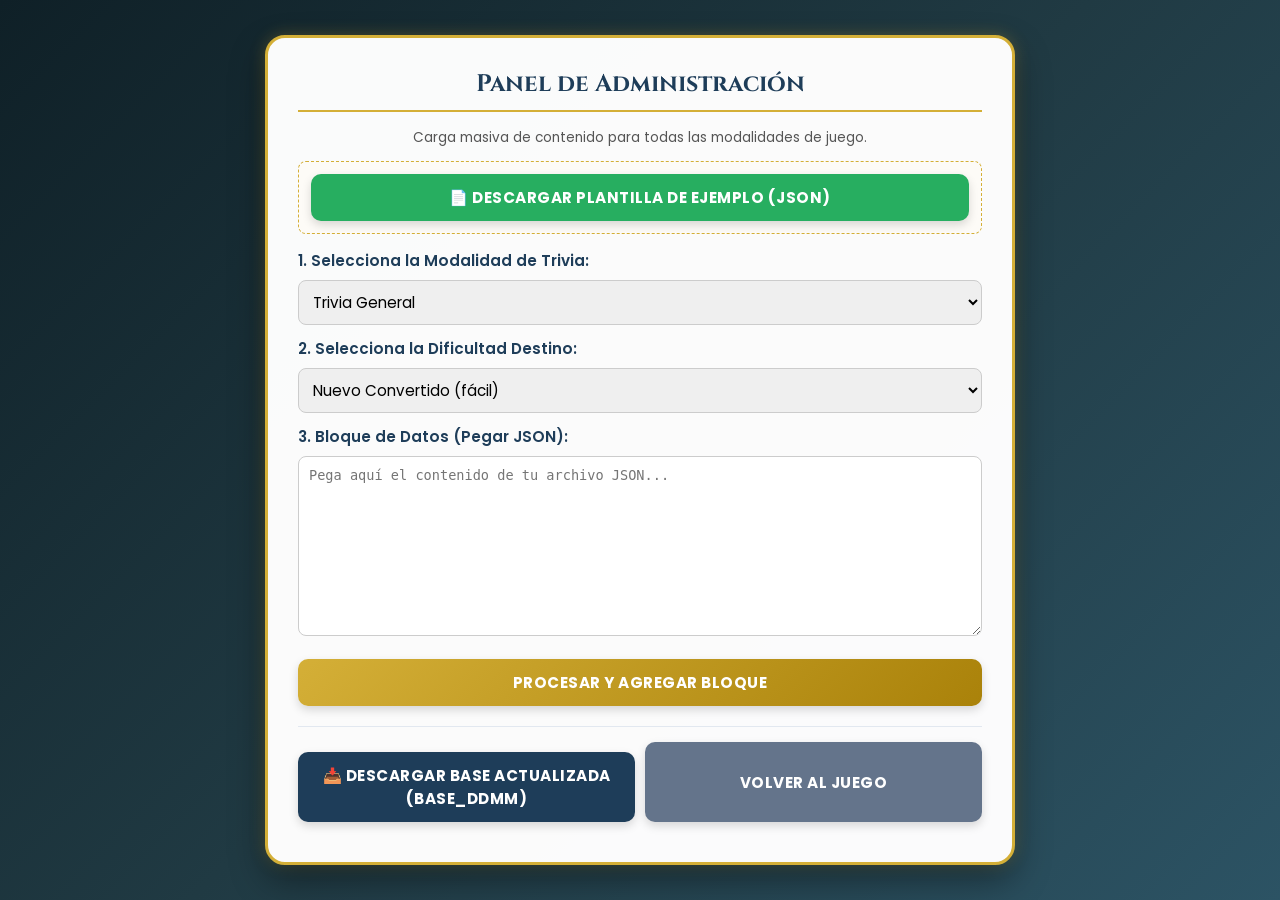
<file: admin.html>
<!DOCTYPE html>
<html lang="es">
<head>
  <meta charset="UTF-8">
  <meta name="viewport" content="width=device-width, initial-scale=1.0">
  <title>Panel de Administración - Trivia Bíblica RVR1960</title>
  <link href="https://fonts.googleapis.com/css2?family=Cinzel:wght@600;700&family=Poppins:wght@400;500;600;700&display=swap" rel="stylesheet">
  <link rel="stylesheet" href="style.css">
  <style>
    textarea { width: 100%; height: 180px; padding: 10px; border-radius: 8px; border: 1px solid #ccc; font-family: monospace; font-size: 0.85rem; resize: vertical; }
    select { width: 100%; padding: 10px; border-radius: 8px; border: 1px solid #ccc; font-family: inherit; margin-bottom: 12px; }
  </style>
</head>
<body>

<div class="card" style="max-width: 750px;">
  <h1>Panel de Administración</h1>
  <p style="font-size: 0.85rem; color: #555; text-align: center;">Carga masiva de contenido para todas las modalidades de juego.</p>
  
  <div style="margin-bottom: 15px; background: #fdfbf7; border: 1px dashed var(--gold); padding: 12px; border-radius: 8px; text-align: center;">
    <button class="btn" style="background: #27ae60; margin: 0;" onclick="downloadTemplateFile()">📄 Descargar Plantilla de Ejemplo (JSON)</button>
  </div>

  <div class="form-group">
    <label>1. Selecciona la Modalidad de Trivia:</label>
    <select id="bulk-trivia-type" onchange="updateHelpFormat()">
      <option value="general">Trivia General</option>
      <option value="books">¿En qué libro está?</option>
      <option value="characters">¿Qué personaje es?</option>
      <option value="complete">¿Cómo sigue el versículo?</option>
    </select>

    <label>2. Selecciona la Dificultad Destino:</label>
    <select id="bulk-difficulty">
      <option value="easy">Nuevo Convertido (fácil)</option>
      <option value="medium">Bautizado (medio)</option>
      <option value="hard">Profeta (difícil)</option>
    </select>
    
    <label>3. Bloque de Datos (Pegar JSON):</label>
    <textarea id="bulk-json-input" placeholder="Pega aquí el contenido de tu archivo JSON..."></textarea>
  </div>
  
  <button class="btn" onclick="adminProcessBulk()">Procesar y Agregar Bloque</button>

  <div style="margin-top: 20px; border-top: 1px solid #e2e8f0; padding-top: 15px; display: flex; gap: 10px;">
    <button class="btn" style="background: var(--primary); flex: 1;" onclick="adminExportDatabaseFile()">📥 Descargar Base Actualizada (BASE_DDMM)</button>
    <button class="btn btn-secondary" style="flex: 1; margin-top:0;" onclick="window.location.href='index.html'">Volver al Juego</button>
  </div>
</div>

<script src="database.js"></script>
<script src="admin.js"></script>
</body>
</html>
</file>
<file: style.css>
:root {
  --primary: #1e3d59;
  --gold: #d4af37;
  --gold-light: #f3e5ab;
  --gold-dark: #aa820a;
  --bg-gradient: linear-gradient(135deg, #0f2027, #203a43, #2c5364);
  --card-bg: rgba(255, 255, 255, 0.98);
  --success: #27ae60;
  --danger: #c0392b;
  --text: #2c3e50;
}

* { box-sizing: border-box; }

body { 
  font-family: 'Poppins', sans-serif; 
  background: var(--bg-gradient); 
  min-height: 100vh; 
  margin: 0; 
  display: flex; 
  justify-content: center; 
  align-items: center; 
  padding: 12px; 
  color: var(--text); 
  font-size: 1.1rem;
}

.card { 
  background: var(--card-bg); 
  padding: 30px; 
  border-radius: 20px; 
  box-shadow: 0 15px 35px rgba(0, 0, 0, 0.4), 0 0 15px rgba(212, 175, 55, 0.3); 
  max-width: 800px; 
  width: 100%; 
  border: 3px solid var(--gold); 
}

#custom-popup-alert {
  position: fixed;
  bottom: 20px;
  left: 50%;
  transform: translateX(-50%);
  background: var(--primary);
  color: white;
  padding: 12px 24px;
  border-radius: 8px;
  box-shadow: 0 5px 15px rgba(0,0,0,0.3);
  z-index: 1000;
  opacity: 0;
  pointer-events: none;
  transition: opacity 0.3s ease;
}

#custom-popup-alert.show-popup {
  opacity: 1;
  pointer-events: auto;
}

.hidden { display: none !important; }

h1, h2, h3 { font-family: 'Cinzel', serif; color: var(--primary); text-align: center; margin-top: 0; }
h1 { font-size: 1.5rem; border-bottom: 2px solid var(--gold); padding-bottom: 10px; margin-bottom: 16px; }
h3 { font-size: 1.3rem !important; }

.verse-banner { 
  background: #fdfbf7; 
  border-left: 5px solid var(--gold); 
  border-right: 5px solid var(--gold); 
  padding: 14px 16px; 
  margin-bottom: 18px; 
  font-style: italic; 
  font-size: 1rem; 
  line-height: 1.4; 
  color: #333; 
  border-radius: 6px; 
  box-shadow: 0 2px 6px rgba(0,0,0,0.06); 
  text-align: center; 
}

.verse-banner strong { 
  display: inline-block; 
  margin-right: 6px; 
  font-size: 0.95rem; 
  color: var(--gold-dark); 
  font-style: normal; 
  font-weight: 700; 
}

.menu-grid { display: grid; grid-template-columns: 1fr 1fr; gap: 12px; margin-top: 15px; }
.menu-btn { 
  background: #ffffff; 
  border: 2px solid var(--gold); 
  border-radius: 12px; 
  padding: 16px 12px; 
  font-family: 'Poppins', sans-serif; 
  font-weight: 700; 
  color: var(--primary); 
  cursor: pointer; 
  box-shadow: 0 4px 10px rgba(0,0,0,0.05); 
  transition: all 0.2s ease; 
  display: flex; 
  flex-direction: column; 
  align-items: center; 
  gap: 6px; 
  font-size: 0.95rem; 
}

.menu-btn:hover { background: var(--gold-light); transform: translateY(-2px); }

.form-group { margin-bottom: 16px; text-align: left; }
label { font-weight: 600; display: block; margin-bottom: 8px; color: var(--primary); font-size: 0.95rem; }
select { width: 100%; padding: 12px; border: 1px solid #ccc; border-radius: 10px; font-size: 0.95rem; font-family: inherit; outline: none; }

.btn { 
  display: block; 
  width: 100%; 
  margin: 10px 0; 
  padding: 12px; 
  border: none; 
  border-radius: 10px; 
  background: linear-gradient(135deg, var(--gold), var(--gold-dark)); 
  color: white; 
  cursor: pointer; 
  font-size: 0.95rem; 
  font-weight: 700; 
  font-family: 'Poppins', sans-serif; 
  text-transform: uppercase; 
  letter-spacing: 0.5px; 
  box-shadow: 0 4px 10px rgba(0,0,0,0.15); 
  transition: transform 0.15s ease; 
}
.btn:hover { transform: translateY(-1px); }
.btn-secondary { background: #64748b; margin-top: 15px; }
.btn-secondary:hover { background: #475569; }

.option-btn { 
  background: #ffffff; 
  color: var(--text); 
  border: 2px solid #e2e8f0; 
  text-align: left; 
  text-transform: none; 
  font-weight: 500; 
  font-size: 1.1rem !important; 
  box-shadow: 0 2px 4px rgba(0,0,0,0.04); 
  margin: 8px 0; 
  padding: 16px 18px !important; 
}
.option-btn:hover:not(:disabled) { background: #f8f9fa; border-color: var(--gold); }

.correct { background: var(--success) !important; color: white !important; border-color: var(--success) !important; }
.incorrect { background: var(--danger) !important; color: white !important; border-color: var(--danger) !important; }

.status-bar { display: flex; justify-content: space-between; align-items: center; margin-bottom: 12px; background: #f1f5f9; padding: 10px 14px; border-radius: 12px; border: 1px solid #e2e8f0; font-weight: 600; font-size: 0.9rem; }
.timer { color: var(--danger); font-size: 1.1rem; font-weight: 700; }
.question-box { background: #ffffff; padding: 16px; border-radius: 12px; border-left: 5px solid var(--primary); box-shadow: 0 4px 10px rgba(0,0,0,0.04); margin-bottom: 12px; }
.citation-box { background: #fefce8; border: 1px dashed var(--gold); padding: 14px 16px; border-radius: 10px; margin-top: 12px; color: #713f12; text-align: center; font-size: 1.05rem; line-height: 1.5; }

.lifelines-bar { display: flex; justify-content: space-between; align-items: center; background: #fffbeb; border: 1px solid var(--gold); padding: 8px 14px; border-radius: 10px; margin-bottom: 12px; font-weight: 600; font-size: 0.9rem; color: #713f12; }
.lifeline-btn { background: var(--primary); color: white; border: none; padding: 6px 12px; border-radius: 6px; cursor: pointer; font-family: inherit; font-weight: 600; font-size: 0.85rem; box-shadow: 0 2px 5px rgba(0,0,0,0.1); }
.lifeline-btn:disabled { background: #cbd5e1; cursor: not-allowed; opacity: 0.6; }
.inline-notification { background: #fef3c7; border-left: 4px solid var(--gold-dark); padding: 8px 12px; margin-bottom: 10px; border-radius: 4px; font-size: 0.9rem; font-weight: 600; color: #92400e; text-align: center; }
.probability-tag { float: right; font-weight: 700; color: var(--gold-dark); background: #fefce8; padding: 2px 6px; border-radius: 4px; border: 1px dashed var(--gold); }

@media (max-width: 480px) {
  .menu-grid {
    grid-template-columns: 1fr;
  }
}
</file>
